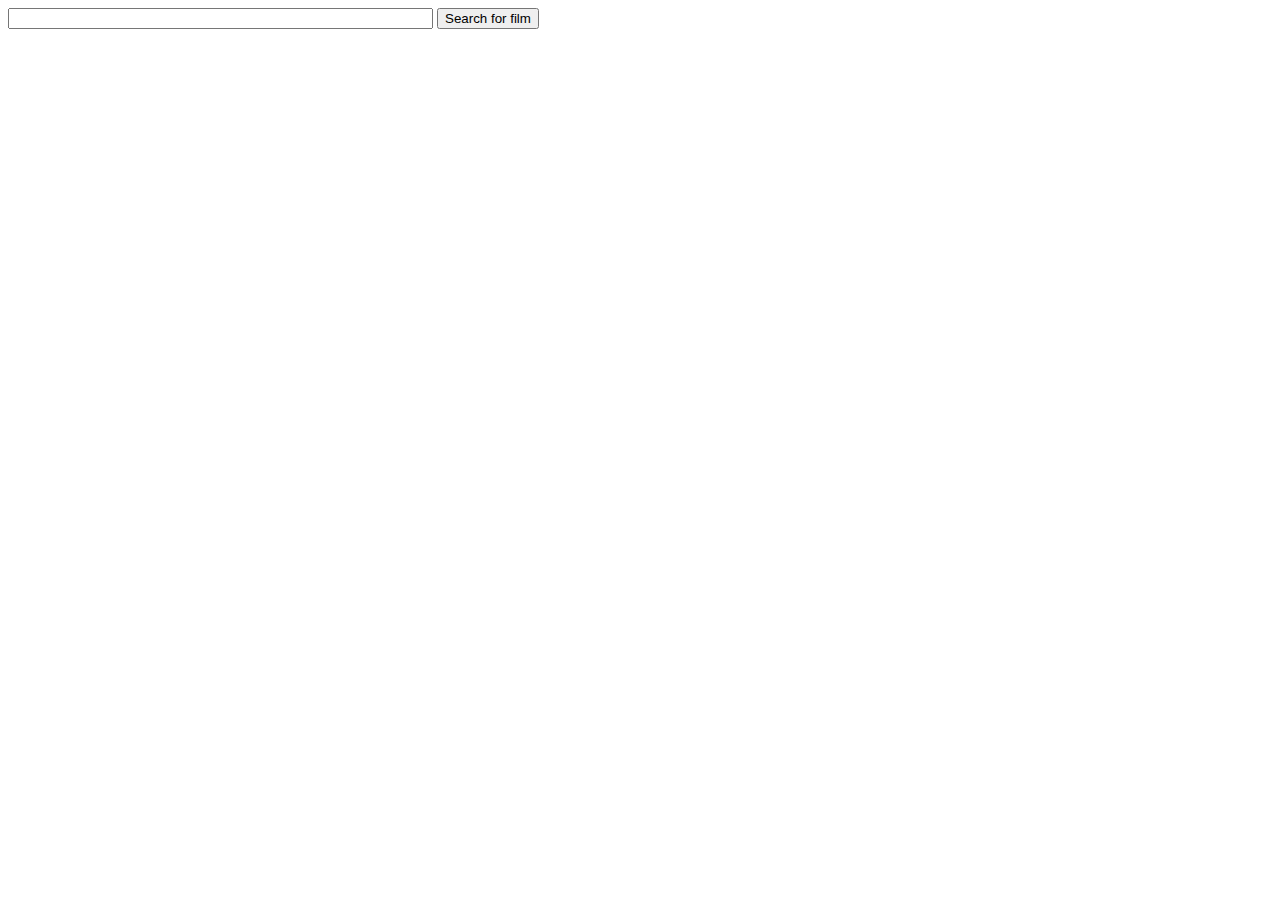
<file: rt_search_engine/film_search.html>
<!doctype html>
<html>
<head>
<meta charset="UTF-8" />
<title>Recherche de Films</title>
		<!-- AUTOCOMPLETE FOR SEARCH ENGINE: DEACTIVATED
		<script type="text/javascript" src="js/jquery.min.js"></script>
		<script type="text/javascript" src="js/jquery.smart_autocomplete.js"></script>
		<script type="text/javascript">
		//merci à http://www.laktek.com/2011/03/03/introducing-jquery-smart-autocomplete/
		
		
		var dtFilm = [];

		
		function chargeData(str){

			if(str.length>=3){
				$.post("rtjson.php",
					{"json":1, "filmTitle":str},
					 function(data){
						dtFilm=[];
						var films = data.movies;
						for(i=0; i<films.length; i++) {
							dtFilm.push(films[i].title);
						}

					   $('#titleFilm').smartAutoComplete({source: dtFilm});
						
					 }, "json");			
			}else{
				   $('#titleFilm').smartAutoComplete({source: []});
			}
					
			
		}				
		</script>
		<style type="text/css">
		ul.smart_autocomplete_container li {list-style: none; cursor: pointer; margin: 10px 0; padding: 5px; background-color: #E3EBBC; }
    	li.smart_autocomplete_highlight {background-color: #C1CE84;}
		</style>
		-->
</head>
<body >
<form action="rt.php" method="post">
<!-- AUTOCOMPLETE FOR SEARCH ENGINE: DEACTIVATED
<input type="text" keyup="chargeData()" id="titleFilm" size="50" value="" name="filmTitle" autocomplete="off">
-->
<input type="text" id="titleFilm" size="50" value="" name="filmTitle" autocomplete="off">
<input type="submit" value="Search for film" >
</form>
<!-- AUTOCOMPLETE FOR SEARCH ENGINE: DEACTIVATED
<script type="text/javascript">
	document.getElementById("titleFilm").onkeyup = function() {
		chargeData(this.value);   
	}
</script>
-->
</body>
</html>
</file>
